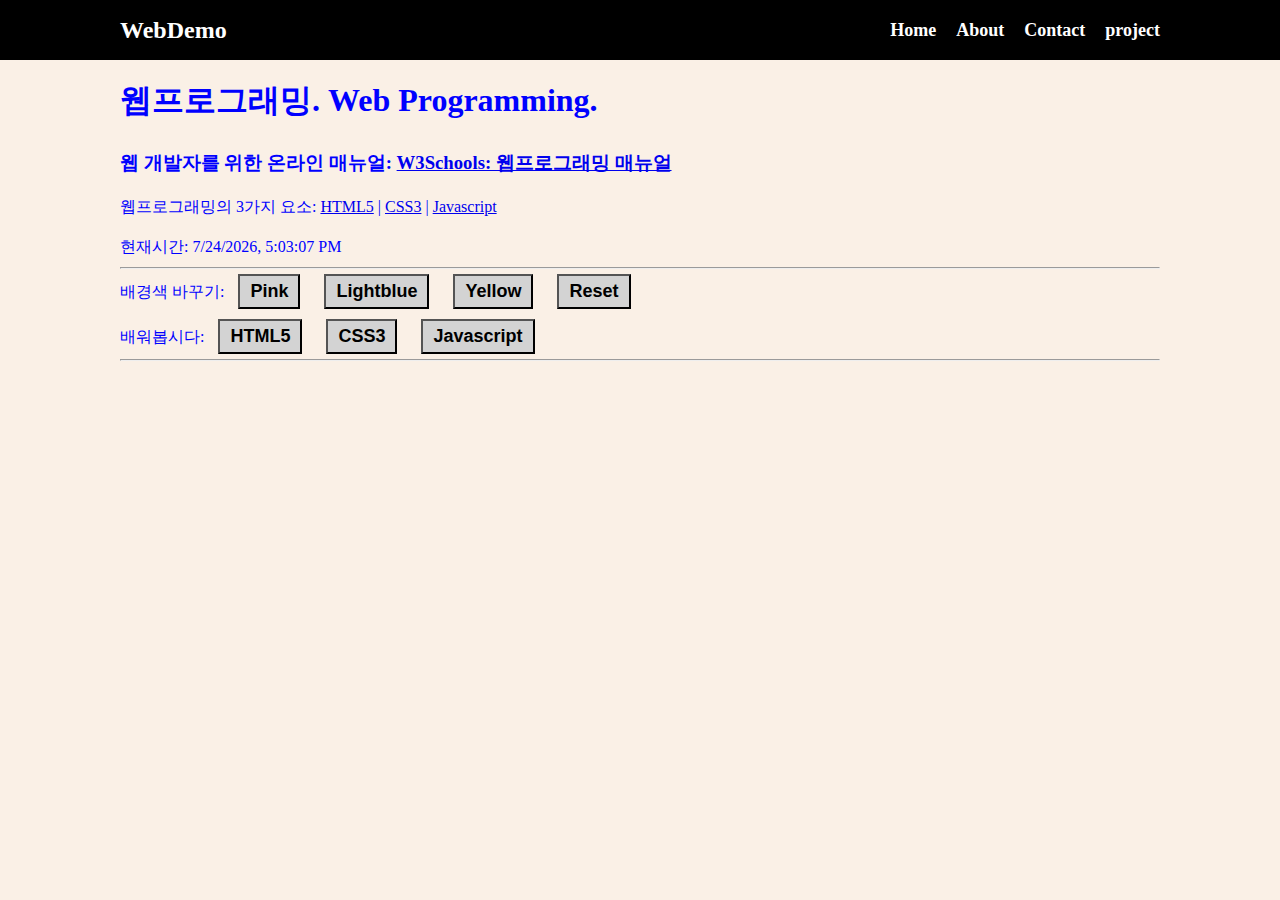
<file: index.html>
<!DOCTYPE html>
<html lang="en">
  <head>
    <meta charset="UTF-8" />
    <meta http-equiv="X-UA-Compatible" content="IE=edge" />
    <meta name="viewport" content="width=device-width, initial-scale=1.0" />
    <title>웹프로그래밍 데모</title>
    <link rel="stylesheet" href="style.css" />
  </head>
  <body>
    <nav class="navbar">
      <div class="container">
        <div class="logo">WebDemo</div>
        <ul class="nav">
          <li>
            <a href="index.html">Home</a>
          </li>
          <li>
            <a href="about.html">About</a>
          </li>
          <li>
            <a href="contact.html">Contact</a>
          </li>
          <li>
            <a href="project.html">project</a>
          </li>
        </ul>
      </div>
    </nav>

    <!--메인 섹션-->
    <section class="main">
      <div class="container">
        <h1>웹프로그래밍. Web Programming.</h1>

        <h3>
          웹 개발자를 위한 온라인 매뉴얼:
          <a href="https://www.w3schools.com/"
            >W3Schools: 웹프로그래밍 매뉴얼</a
          >
        </h3>

        <p>
          웹프로그래밍의 3가지 요소:
          <a href="https://www.w3schools.com/html/default.asp">HTML5</a> |
          <a href="https://www.w3schools.com/css/default.asp">CSS3</a> |
          <a href="https://www.w3schools.com/js/default.asp">Javascript</a>
        </p>

        <p>현재시간: <span id="time"></span></p>
        <hr />
        <p>
          배경색 바꾸기:
          <button onclick="pink()">Pink</button>
          <button onclick="lightblue()">Lightblue</button>
          <button onclick="yellow()">Yellow</button>
          <button onclick="reset()">Reset</button>
        </p>
        <p>
          배워봅시다:
          <button onmouseover="showhtml()" onmouseout="hide()">HTML5</button>
          <button onmouseover="showcss()" onmouseout="hide()">CSS3</button>
          <button onmouseover="showjs()" onmouseout="hide()">Javascript</button>
        </p>
        <hr />
        <br />
        <div>
          <img id="fig" height="200px" />
          <p id="desc"></p>
        </div>
      </div>
    </section>

    <script src="main.js"></script>
  </body>
</html>
</file>
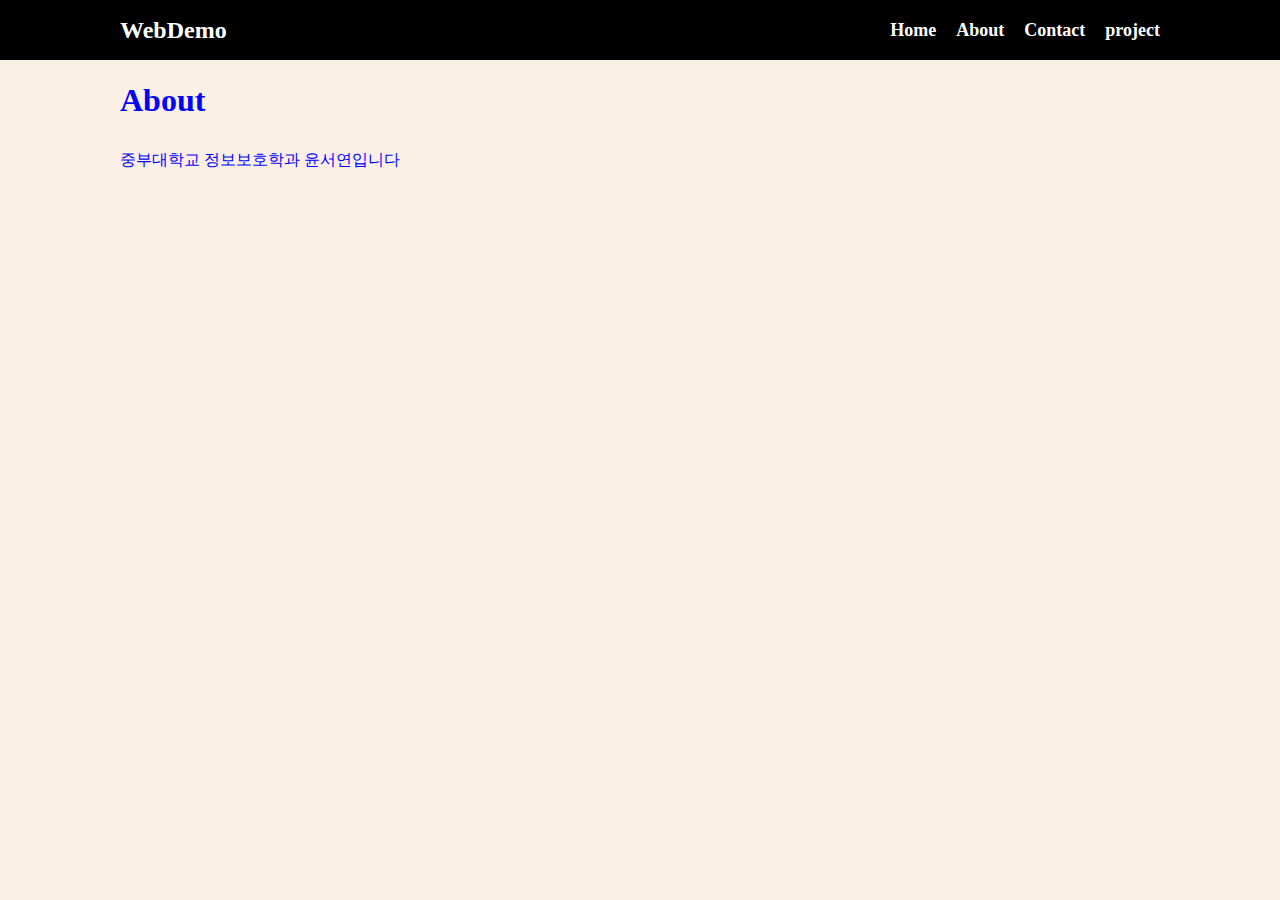
<file: about.html>
<!DOCTYPE html>
<html lang="en">
  <head>
    <meta charset="UTF-8" />
    <meta http-equiv="X-UA-Compatible" content="IE=edge" />
    <meta name="viewport" content="width=device-width, initial-scale=1.0" />
    <title>웹프로그래밍데모</title>
    <link rel="stylesheet" href="style.css" />
  </head>
  <body>
    <!--메뉴-->
    <nav class="navbar">
      <div class="container">
        <div class="logo">WebDemo</div>
        <ul class="nav">
          <li>
            <a href="index.html">Home</a>
          </li>
          <li>
            <a href="about.html">About</a>
          </li>
          <li>
            <a href="contact.html">Contact</a>
          </li>
          <li>
            <a href="project.html">project</a>
          </li>
        </ul>
      </div>
    </nav>

    <!--메인 섹션-->
    <section class="main">
      <div class="container">
        <h1>About</h1>

        <p>중부대학교 정보보호학과 윤서연입니다</p>
      </div>
    </section>

    <script src="main.js"></script>
  </body>
</html>
</file>
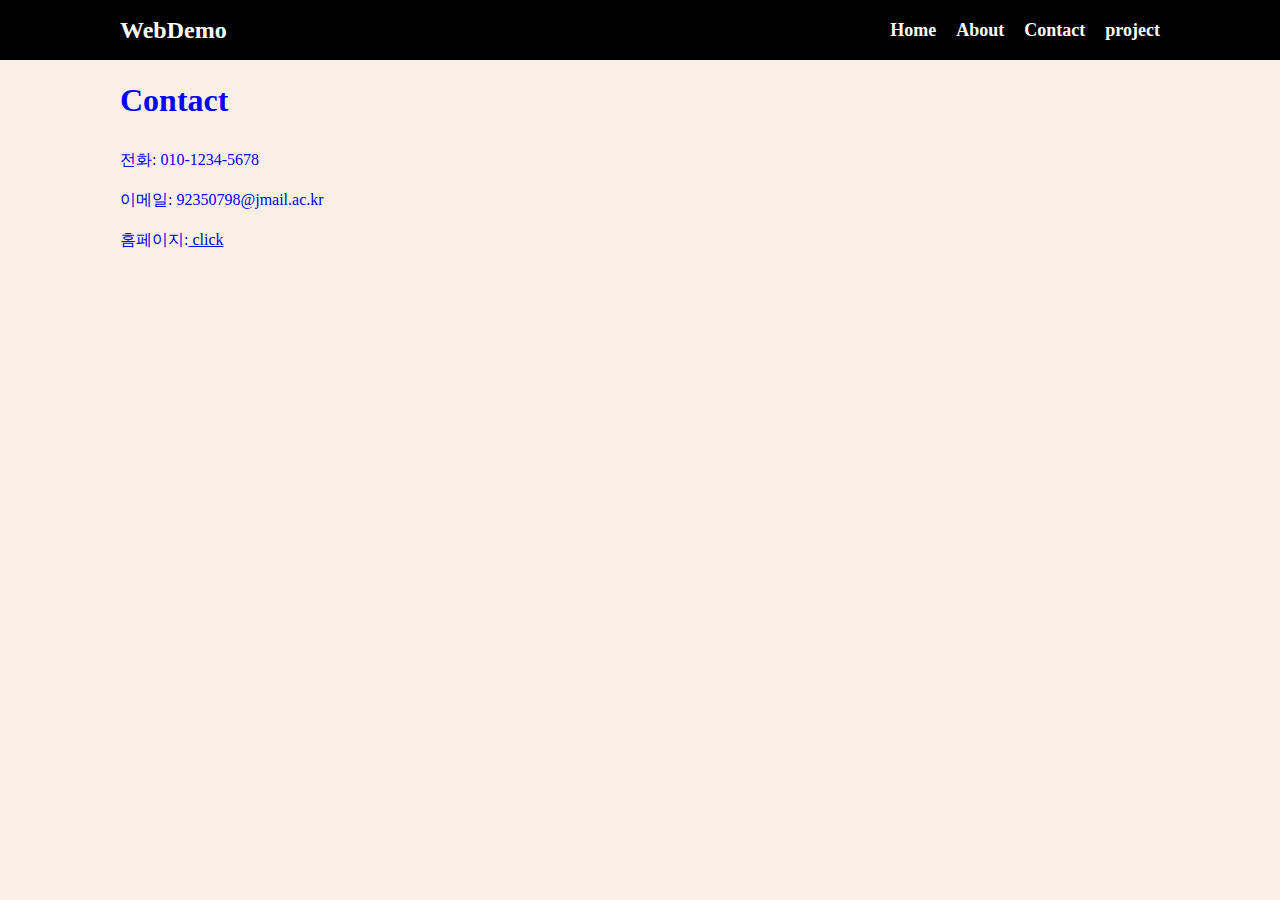
<file: contact.html>
<!DOCTYPE html>
<html lang="en">
  <head>
    <meta charset="UTF-8" />
    <meta http-equiv="X-UA-Compatible" content="IE=edge" />
    <meta name="viewport" content="width=device-width, initial-scale=1.0" />
    <title>웹프로그래밍데모</title>
    <link rel="stylesheet" href="style.css" />
  </head>
  <body>
    <!--메뉴-->
    <nav class="navbar">
      <div class="container">
        <div class="logo">WebDemo</div>
        <ul class="nav">
          <li>
            <a href="index.html">Home</a>
          </li>
          <li>
            <a href="about.html">About</a>
          </li>
          <li>
            <a href="contact.html">Contact</a>
          </li>
          <li>
            <a href="project.html">project</a>
          </li>
        </ul>
      </div>
    </nav>

    <!--메인 섹션-->
    <section class="main">
      <div class="container">
        <h1>Contact</h1>

        <p>
          전화: 010-1234-5678 <br />
          이메일: 92350798@jmail.ac.kr <br />
          홈페이지:<a href="https://www.joongbu.ac.kr/"> click </a>
        </p>
      </div>
    </section>

    <script src="main.js"></script>
  </body>
</html>
</file>
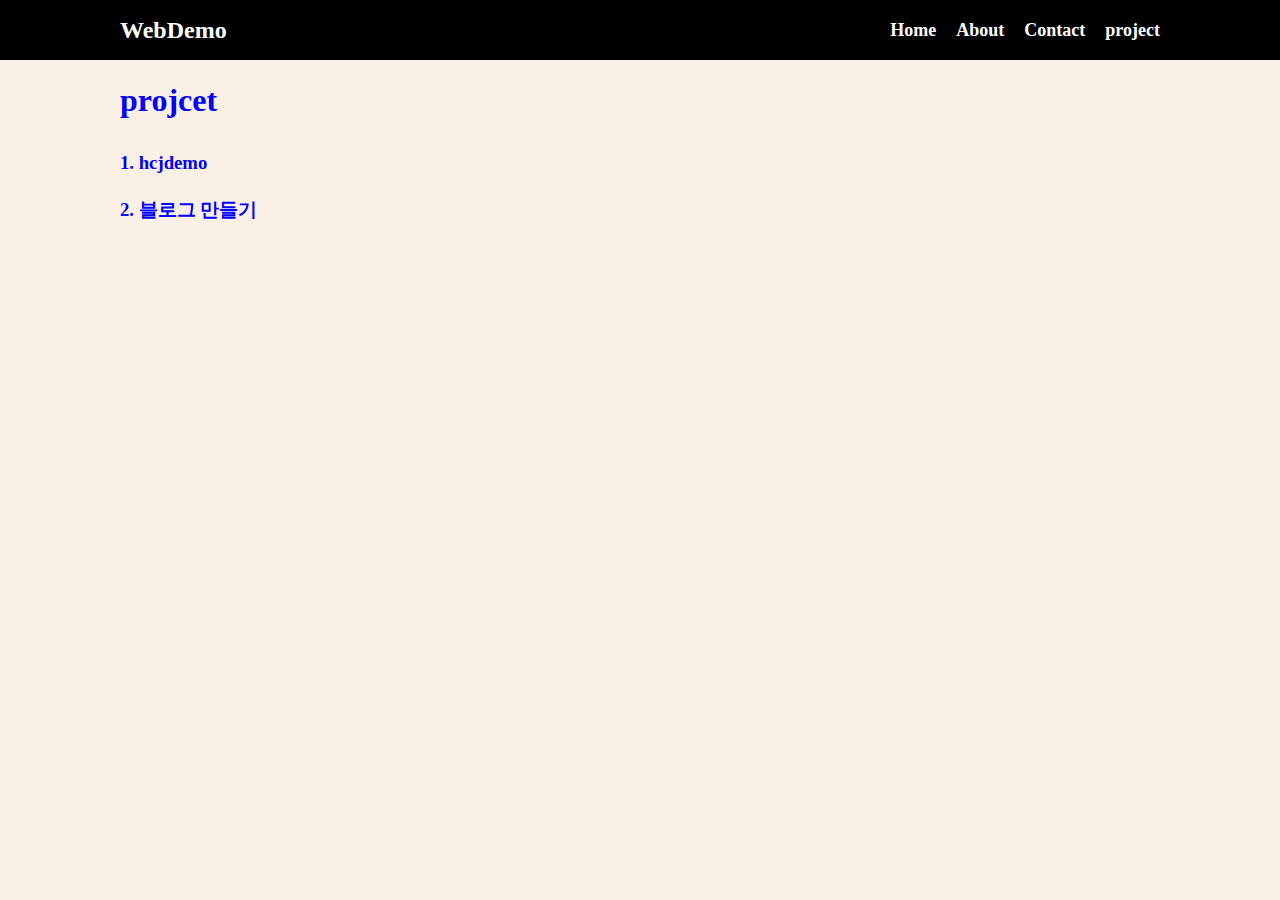
<file: project.html>
<!DOCTYPE html>
<html lang="en">
  <head>
    <meta charset="UTF-8" />
    <meta http-equiv="X-UA-Compatible" content="IE=edge" />
    <meta name="viewport" content="width=device-width, initial-scale=1.0" />
    <title>웹프로그래밍 / 프로젝트</title>
    <link rel="stylesheet" href="style.css" />
  </head>
  <body>
    <!--메뉴-->
    <nav class="navbar">
      <div class="container">
        <div class="logo">WebDemo</div>
        <ul class="nav">
          <li>
            <a href="index.html">Home</a>
          </li>
          <li>
            <a href="about.html">About</a>
          </li>
          <li>
            <a href="contact.html">Contact</a>
          </li>
          <li>
            <a href="project.html">project</a>
          </li>
        </ul>
      </div>
    </nav>

    <!--메인 섹션-->
    <section class="main">
      <div class="container">
        <h1>projcet</h1>
        <h3>1. hcjdemo</h3>
        <h3>2. 블로그 만들기</h3>
      </div>
    </section>

    <script src="main.js"></script>
  </body>
</html>
</file>
<file: style.css>
* {
    box-sizing: border-box;
    padding: 0;
    margin: 0;
  }
  
  body {
    font-size: 16px;
    line-height: 1.5;
    color: #333;
    background: linen;
  }
  
  ul {
    list-style-type: none;
  }
  
  .container {
    max-width: 1100px;
    margin: 0 auto;
    padding: 0 30px;
  }
  
  .main {
    color: blue;
    line-height: 2.5;
  }
  
  .navbar {
    background-color: black;
    color: #fff;
    height: 60px;
  }
  
  .navbar .container {
    display: flex;
    flex-direction: row;
    justify-content: space-between;
    align-items: center;
    height: 100%;
  }
  
  .navbar ul {
    display: flex;
    flex-direction: row;
  }
  
  .navbar ul li {
    margin-left: 20px;
  }
  
  .navbar .logo {
    font-size: x-large;
    font-weight: bold;
  }
  
  .navbar a {
    color: #fff;
    text-decoration: none;
    font-size: 18px;
    font-weight: bold;
  }
  
  .navbar a:hover {
    border-bottom: 2px #fff solid;
    color: #ddd;
  }
  
  button {
    padding: 5px 10px;
    margin: 5px 10px;
    font-size: large;
    font-weight: bold;
    background-color: lightgrey;
    /* border-radius: 10px;
    border-width: 0px; */
  }
  
  button:hover {
    color: red;
    background-color: yellow;
  }
</file>
